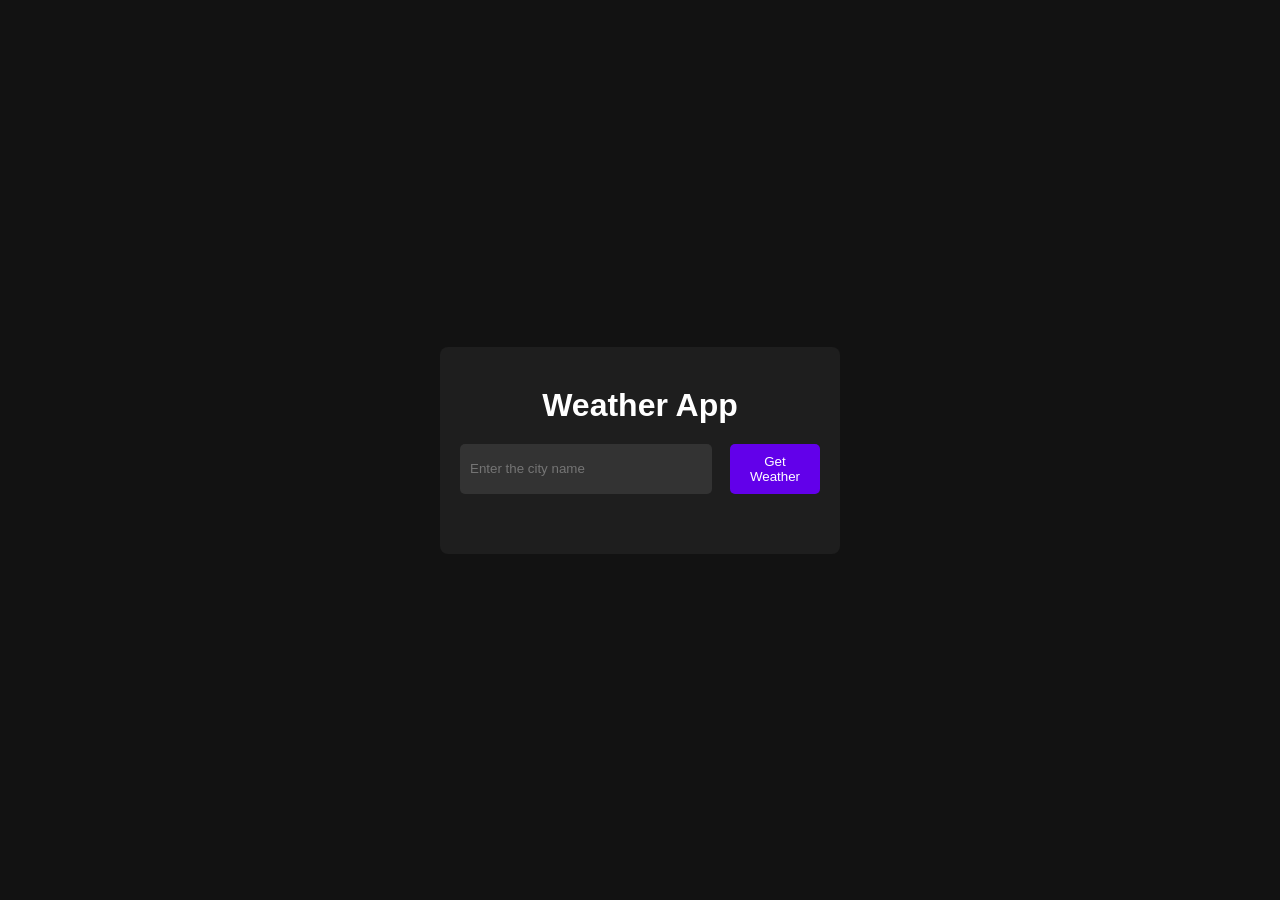
<file: index.html>
<!DOCTYPE html>
<html lang="en">
  <head>
    <meta charset="UTF-8" />
    <meta name="viewport" content="width=device-width, initial-scale=1.0" />
    <title>Weather App</title>
    <link rel="stylesheet" href="Weather.css" />
  </head>
  <body>
    <div class="container">
      <h1>Weather App</h1>
      <div class="input-container">
        <input type="text" id="city-input" placeholder="Enter the city name" />
        <button id="get-weather-btn">Get Weather</button>
      </div>
      <div id="weather-info" class="hidden">
        <h2 id="City-name"></h2>
        <p id="temperature"></p>
        <p id="Description"></p>
      </div>
      <p id="error-message" class="hidden">City not found. Please try again.</p>
    </div>
    <script src="Weather.js"></script>
  </body>
</html>
</file>
<file: Weather.css>
* {
  padding: 0px;
  margin: 0px;
  box-sizing: border-box;
}
body {
  background-color: #121212;
  display: flex;
  justify-content: center;
  text-align: center;
  align-items: center;
  height: 100vh;
  font-family: Helvetica, sans-serif;
}
h1 {
  color: white;
  padding: 20px;
}
.container {
  background-color: #1e1e1e;
  border-radius: 8px;
  padding: 20px;
  width: 400px;
}

.input-container {
  display: flex;
  justify-content: space-between;
  margin-bottom: 40px;
}
.hidden {
  display: none;
}
#city-input {
  padding: 10px;
  padding-top: 10px;
  background-color: #333333;
  border: none;
  border-radius: 5px;
  color: azure;
  width: 70%;
  outline: none;
}
.weather-info {
  margin-top: 20px;
  padding: 20px;
}
.error-message {
  margin-bottom: 20px;
  color: red;
}
#get-weather-btn {
  width: 25%;
  padding: 10px;
  background-color: #6200ea;
  border: none;
  color: white;
  border-radius: 5px;
  cursor: pointer;
  transition: background-color 0.3s;
}
#get-weather-btn:hover {
  background-color: #3700b3;
}
#City-name,
#temperature,
#Description,
#error-message {
  color: white;
}
</file>
